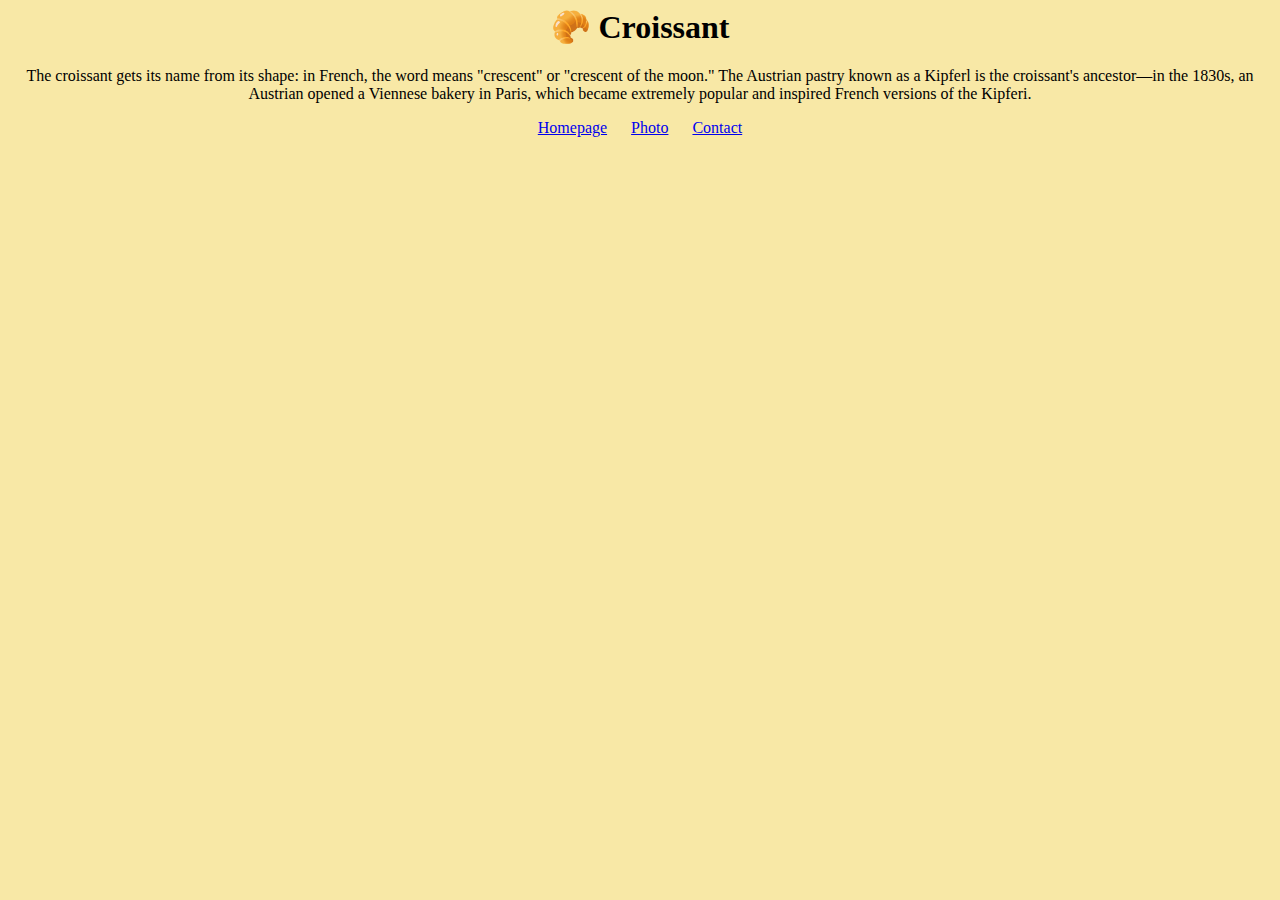
<file: index.html>
<html lang="en"><head>
    <meta charset="UTF-8">
    <meta http-equiv="X-UA-Compatible" content="IE=edge">
    <meta name="viewport" content="width=device-width, initial-scale=1.0">
    <link rel="stylesheet" href="/styles.css">
    <title>The best croissant in Lima - Croissant.com</title>
    <meta name="description" content="Taste the best croissant in town">
  </head>
  <body>
    <h1>🥐 Croissant</h1>
    <p>
   The croissant gets its name from its shape: in French, the word means "crescent" or "crescent of the moon." 
      The Austrian pastry known as a Kipferl is the croissant's ancestor—in the 1830s, 
      an Austrian opened a Viennese bakery in Paris, which became extremely popular and inspired French versions of the Kipferi.
    </p>
    <footer>
      <a href="/" title="Home"> Homepage</a>
      <a href="/photo" title="Croissant photo"> Photo</a>
      <a href="/contact" title="Contact Croissant.com"> Contact</a>
    </footer>
  

</body></html>
</file>
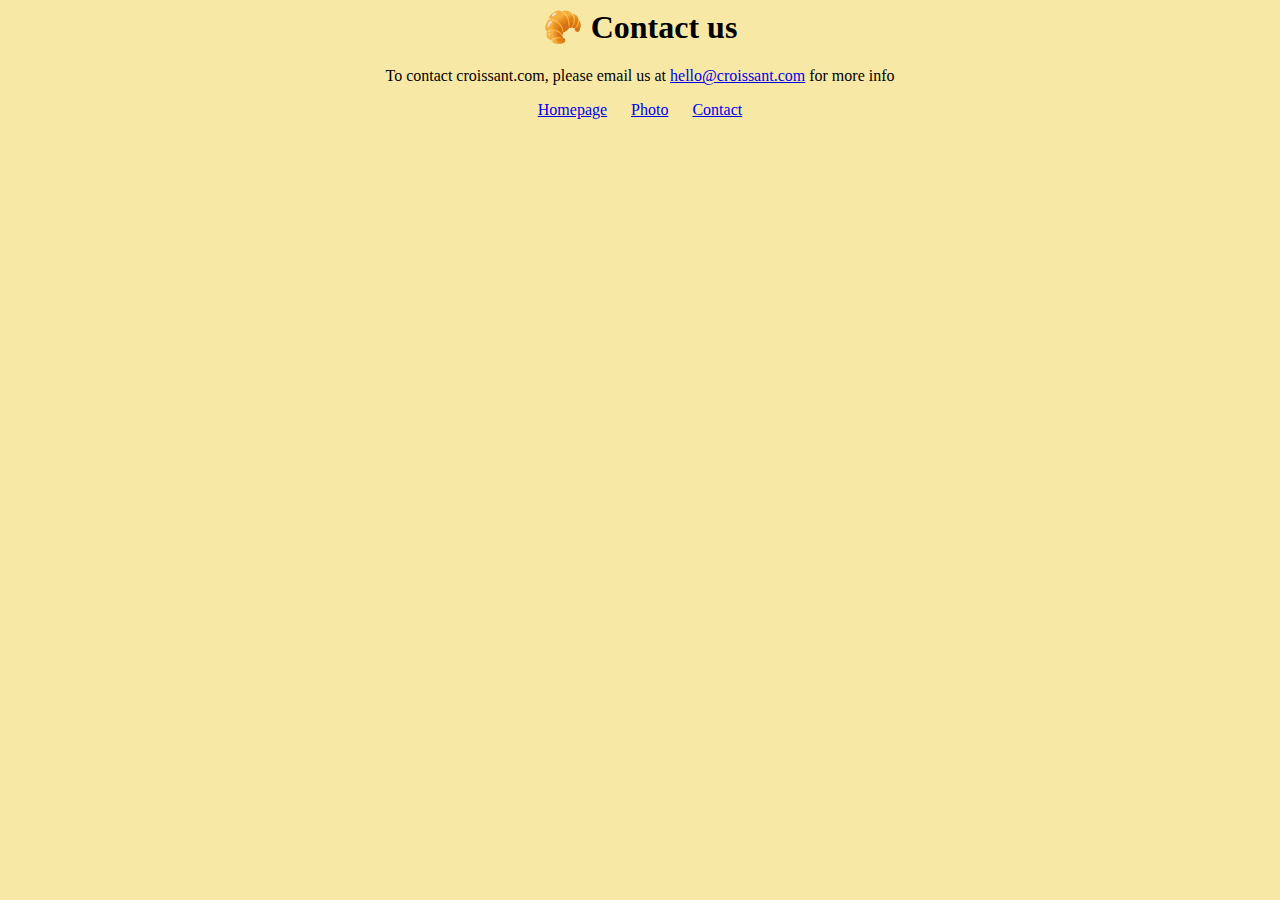
<file: contact.html>
<html lang="en"><head>
    <meta charset="UTF-8">
    <meta http-equiv="X-UA-Compatible" content="IE=edge">
    <meta name="viewport" content="width=device-width, initial-scale=1.0">
    <link rel="stylesheet" href="/styles.css">
    <title>Contact us - Croissant.com</title>
    <meta name="description" content="Contact croissant.com to learn more about our homemade croissants">
  </head>
  <body>
    <h1>🥐 Contact us</h1>
    <p>
      To contact croissant.com, please email us at
      <a href="mailto:hello@croissant.com" title="contact us by email">hello@croissant.com</a>
      for more info
    </p>
    <footer>
      <a href="/" title="Home"> Homepage</a>
      <a href="/photo" title="Croissant photo"> Photo</a>
      <a href="/contact" title="Contact Croissant.com"> Contact</a>
    </footer>
  

</body></html>
</file>
<file: styles.css>
body {
    background: #f8e8a6;
}
h1, p {
    text-align: center;
}

element.style {
}
footer a {
    margin: 0 10px;
    color: green;
}

a:-webkit-any-link {
    color: -webkit-link;
    cursor: pointer;
    text-decoration: underline;
}
footer {
    text-align: center;
}
.croissant-photo {
    max-width: 100%;
    border-radius: 10px;
    display: block;
    margin: 30px auto;
}
</file>
